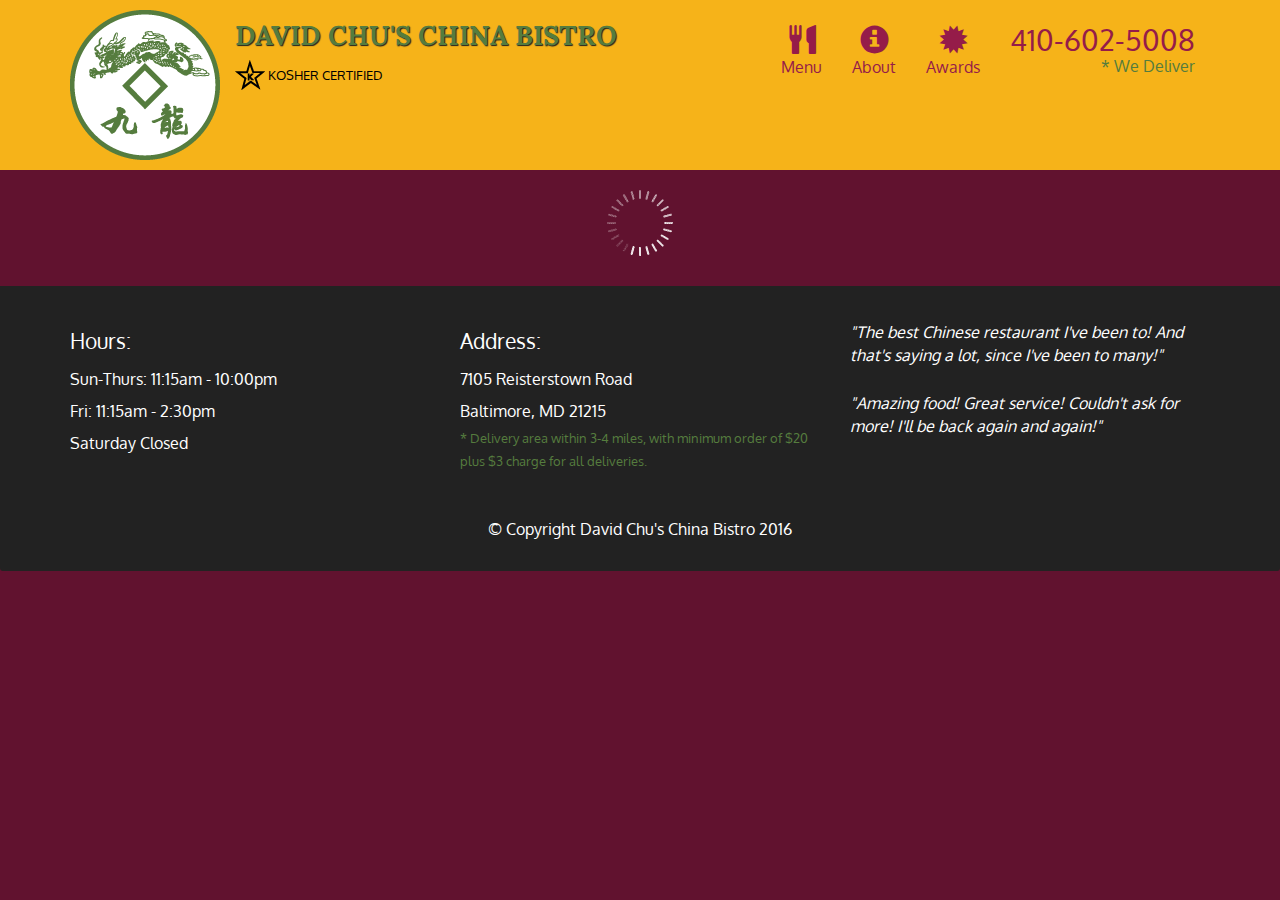
<file: index.html>
<!doctype html>
<html lang="en">
  <head>
    <meta charset="utf-8">
    <meta http-equiv="X-UA-Compatible" content="IE=edge">
    <meta name="viewport" content="width=device-width, initial-scale=1">
    <title>David Chu's China Bistro</title>
    <link rel="stylesheet" href="css/bootstrap.min.css">
    <link rel="stylesheet" href="css/styles.css">
    <link href='https://fonts.googleapis.com/css?family=Oxygen:400,300,700' rel='stylesheet' type='text/css'>
    <link href='https://fonts.googleapis.com/css?family=Lora' rel='stylesheet' type='text/css'>
  </head>
<body>
  <header>
    <nav id="header-nav" class="navbar navbar-default">
      <div class="container">
        <div class="navbar-header">
          <a href="index.html" class="pull-left visible-md visible-lg">
            <div id="logo-img" alt="Logo image"></div>
          </a>

          <div class="navbar-brand">
            <a href="index.html"><h1>David Chu's China Bistro</h1></a>
            <p>
              <img src="images/star-k-logo.png" alt="Kosher certification">
              <span>Kosher Certified</span>
            </p>
          </div>

          <button id="navbarToggle" type="button" class="navbar-toggle collapsed" data-toggle="collapse" data-target="#collapsable-nav" aria-expanded="false">
            <span class="sr-only">Toggle navigation</span>
            <span class="icon-bar"></span>
            <span class="icon-bar"></span>
            <span class="icon-bar"></span>
          </button>
        </div>
        
        <div id="collapsable-nav" class="collapse navbar-collapse">
           <ul id="nav-list" class="nav navbar-nav navbar-right">
            <li id="navHomeButton" class="visible-xs active">
              <a href="index.html">
                <span class="glyphicon glyphicon-home"></span> Home</a>
            </li>
            <li id="navMenuButton">
              <a href="#" onclick="$dc.loadMenuCategories();">
                <span class="glyphicon glyphicon-cutlery"></span><br class="hidden-xs"> Menu</a>
            </li>
            <li>
              <a href="#">
                <span class="glyphicon glyphicon-info-sign"></span><br class="hidden-xs"> About</a>
            </li>
            <li>
              <a href="#">
                <span class="glyphicon glyphicon-certificate"></span><br class="hidden-xs"> Awards</a>
            </li>
            <li id="phone" class="hidden-xs">
              <a href="tel:410-602-5008">
                <span>410-602-5008</span></a><div>* We Deliver</div>
            </li>
          </ul><!-- #nav-list -->
        </div><!-- .collapse .navbar-collapse -->
      </div><!-- .container -->
    </nav><!-- #header-nav -->
  </header>

  <div id="call-btn" class="visible-xs">
    <a class="btn" href="tel:410-602-5008">
    <span class="glyphicon glyphicon-earphone"></span>
    410-602-5008
    </a>
  </div>
  <div id="xs-deliver" class="text-center visible-xs">* We Deliver</div>

  <div id="main-content" class="container"></div>

  <footer class="panel-footer">
    <div class="container">
      <div class="row">
        <section id="hours" class="col-sm-4">
          <span>Hours:</span><br>
          Sun-Thurs: 11:15am - 10:00pm<br>
          Fri: 11:15am - 2:30pm<br>
          Saturday Closed
          <hr class="visible-xs">
        </section>
        <section id="address" class="col-sm-4">
          <span>Address:</span><br>
          7105 Reisterstown Road<br>
          Baltimore, MD 21215
          <p>* Delivery area within 3-4 miles, with minimum order of $20 plus $3 charge for all deliveries.</p>
          <hr class="visible-xs">
        </section>
        <section id="testimonials" class="col-sm-4">
          <p>"The best Chinese restaurant I've been to! And that's saying a lot, since I've been to many!"</p>
          <p>"Amazing food! Great service! Couldn't ask for more! I'll be back again and again!"</p>
        </section>
      </div>
      <div class="text-center">&copy; Copyright David Chu's China Bistro 2016</div>
    </div>
  </footer>

  <!-- jQuery (Bootstrap JS plugins depend on it) -->
  <script src="js/jquery-2.1.4.min.js"></script>
  <script src="js/bootstrap.min.js"></script>
  <script src="js/ajax-utils.js"></script>
  <script src="js/script.js"></script>
</body>
</html>
</file>
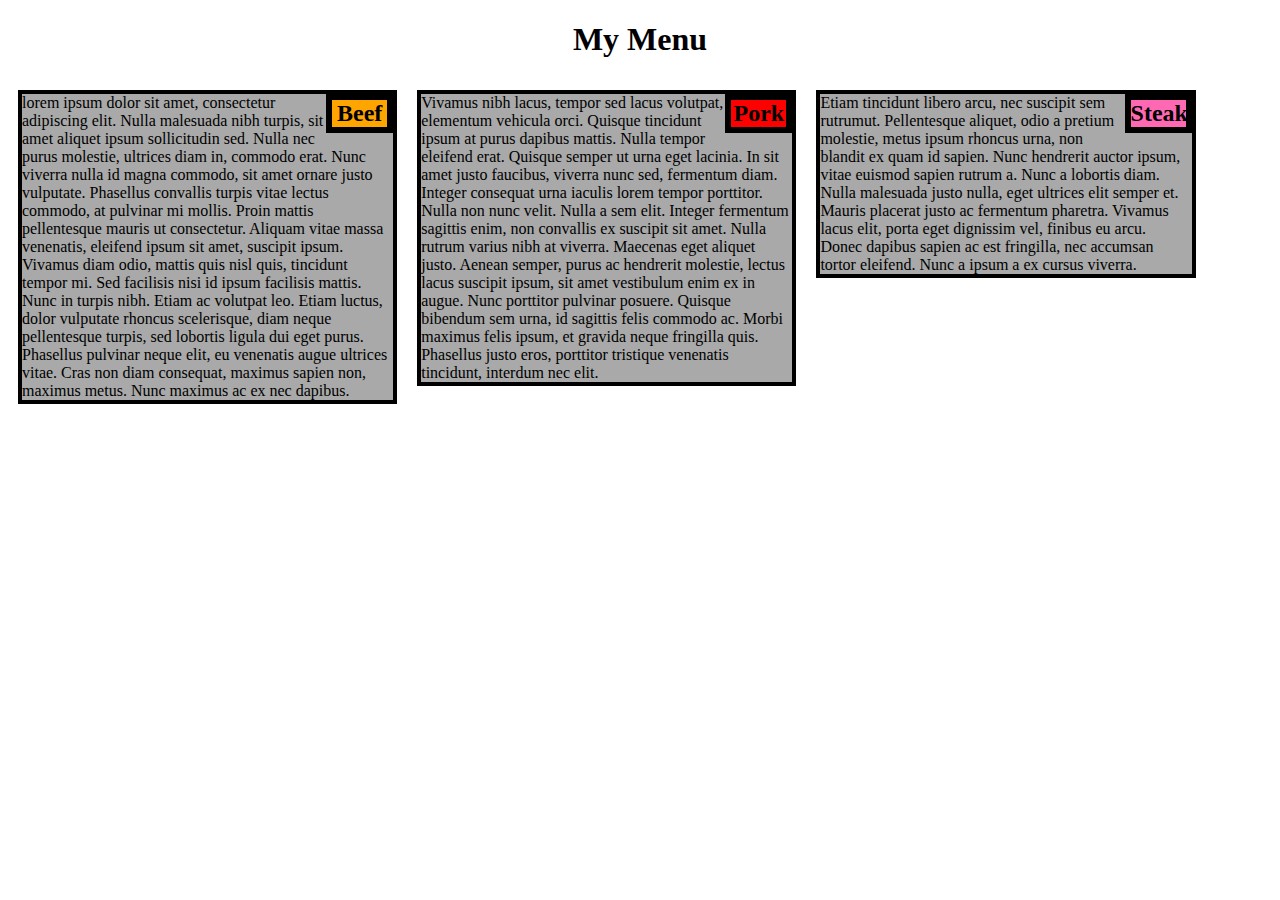
<file: module-2 solution/index.html>
<!doctype html>
<html>
<head>
	<meta charset="utf-8">
	<meta name="viewport" content="width=device-width, initial-scale=1">
	<title>Module2 Solution</title>
	<link rel="stylesheet" href="css/style.css">
</head>
<body>
	<h1>My Menu</h1>
	<div class="row">
		<div class="col-lg-3 col-md-2 col-sm-1"><h2 class="Beef">Beef</h2>lorem ipsum dolor sit amet, consectetur adipiscing elit. Nulla malesuada nibh turpis, sit amet aliquet ipsum sollicitudin sed. Nulla nec purus molestie, ultrices diam in, commodo erat. Nunc viverra nulla id magna commodo, sit amet ornare justo vulputate. Phasellus convallis turpis vitae lectus commodo, at pulvinar mi mollis. Proin mattis pellentesque mauris ut consectetur. Aliquam vitae massa venenatis, eleifend ipsum sit amet, suscipit ipsum. Vivamus diam odio, mattis quis nisl quis, tincidunt tempor mi. Sed facilisis nisi id ipsum facilisis mattis. Nunc in turpis nibh. Etiam ac volutpat leo. Etiam luctus, dolor vulputate rhoncus scelerisque, diam neque pellentesque turpis, sed lobortis ligula dui eget purus. Phasellus pulvinar neque elit, eu venenatis augue ultrices vitae. Cras non diam consequat, maximus sapien non, maximus metus. Nunc maximus ac ex nec dapibus.</div>

		<div class="col-lg-3 col-md-2 col-sm-1"><h2 class="Pork">Pork</h2>Vivamus nibh lacus, tempor sed lacus volutpat, elementum vehicula orci. Quisque tincidunt ipsum at purus dapibus mattis. Nulla tempor eleifend erat. Quisque semper ut urna eget lacinia. In sit amet justo faucibus, viverra nunc sed, fermentum diam. Integer consequat urna iaculis lorem tempor porttitor. Nulla non nunc velit. Nulla a sem elit. Integer fermentum sagittis enim, non convallis ex suscipit sit amet. Nulla rutrum varius nibh at viverra. Maecenas eget aliquet justo. Aenean semper, purus ac hendrerit molestie, lectus lacus suscipit ipsum, sit amet vestibulum enim ex in augue. Nunc porttitor pulvinar posuere. Quisque bibendum sem urna, id sagittis felis commodo ac. Morbi maximus felis ipsum, et gravida neque fringilla quis. Phasellus justo eros, porttitor tristique venenatis tincidunt, interdum nec elit.</div>

		<div class="col-lg-3 col-md-1 col-sm-1"><h2 class="Steak">Steak</h2>Etiam tincidunt libero arcu, nec suscipit sem rutrumut. Pellentesque aliquet, odio a pretium molestie, metus ipsum rhoncus urna, non blandit ex quam id sapien. Nunc hendrerit auctor ipsum, vitae euismod sapien rutrum a. Nunc a lobortis diam. Nulla malesuada justo nulla, eget ultrices elit semper et. Mauris placerat justo ac fermentum pharetra. Vivamus lacus elit, porta eget dignissim vel, finibus eu arcu. Donec dapibus sapien ac est fringilla, nec accumsan tortor eleifend. Nunc a ipsum a ex cursus viverra.</div>
	</div>
</body>
</html>
</file>
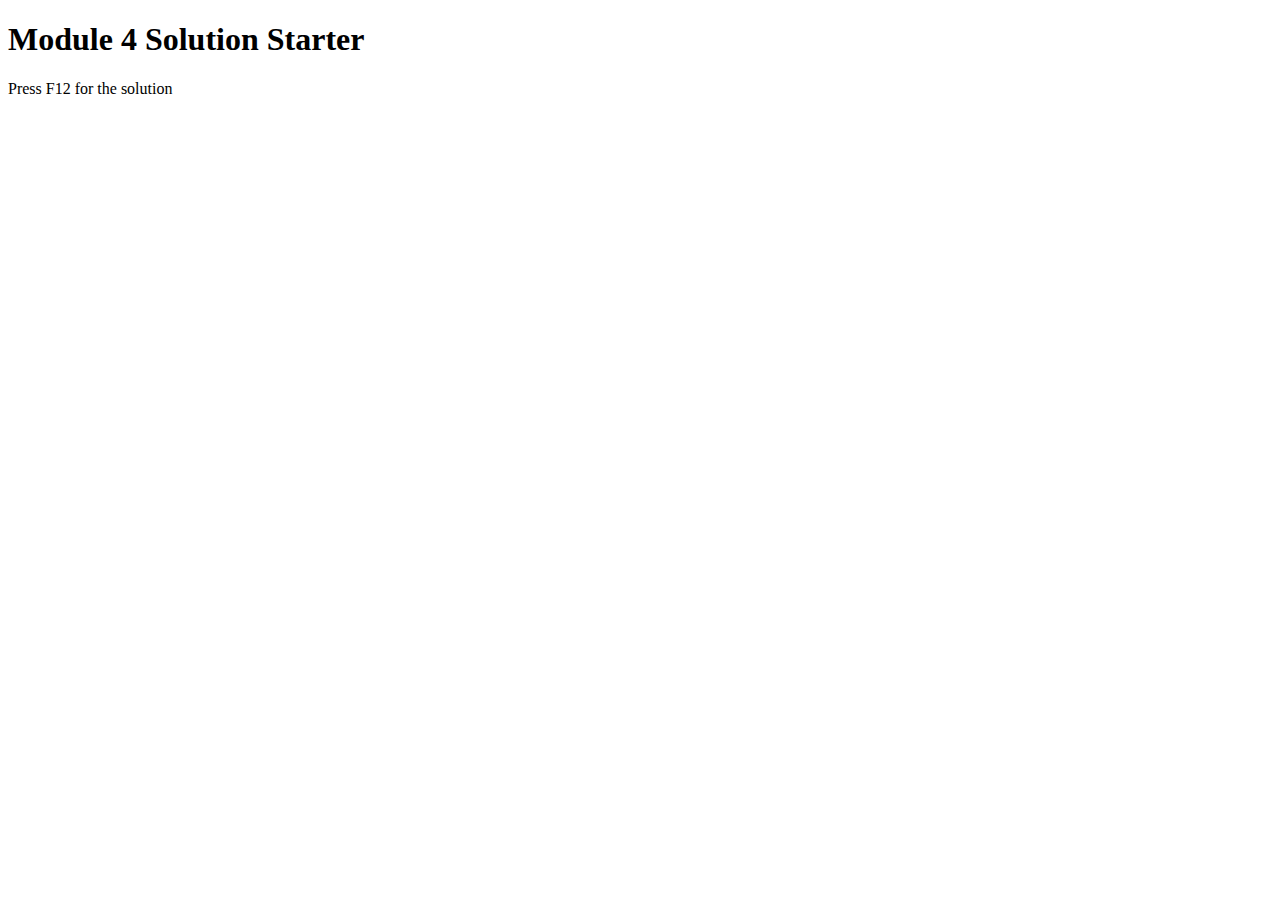
<file: module-4 solution/index.html>
<!DOCTYPE html>
<html>
<head>
  <meta charset="utf-8">
  <title>Module 4 Solution Starter</title>
  <script>
    var names = []; // DO NOT REMOVE
  </script>
  <script src="SpeakHello.js"></script>
  <script src="SpeakGoodBye.js"></script>
  <script src="script.js"></script>
</head>
<body>
  <h1>Module 4 Solution Starter</h1>
  <p>Press F12 for the solution</p>
</body>
</html>
</file>
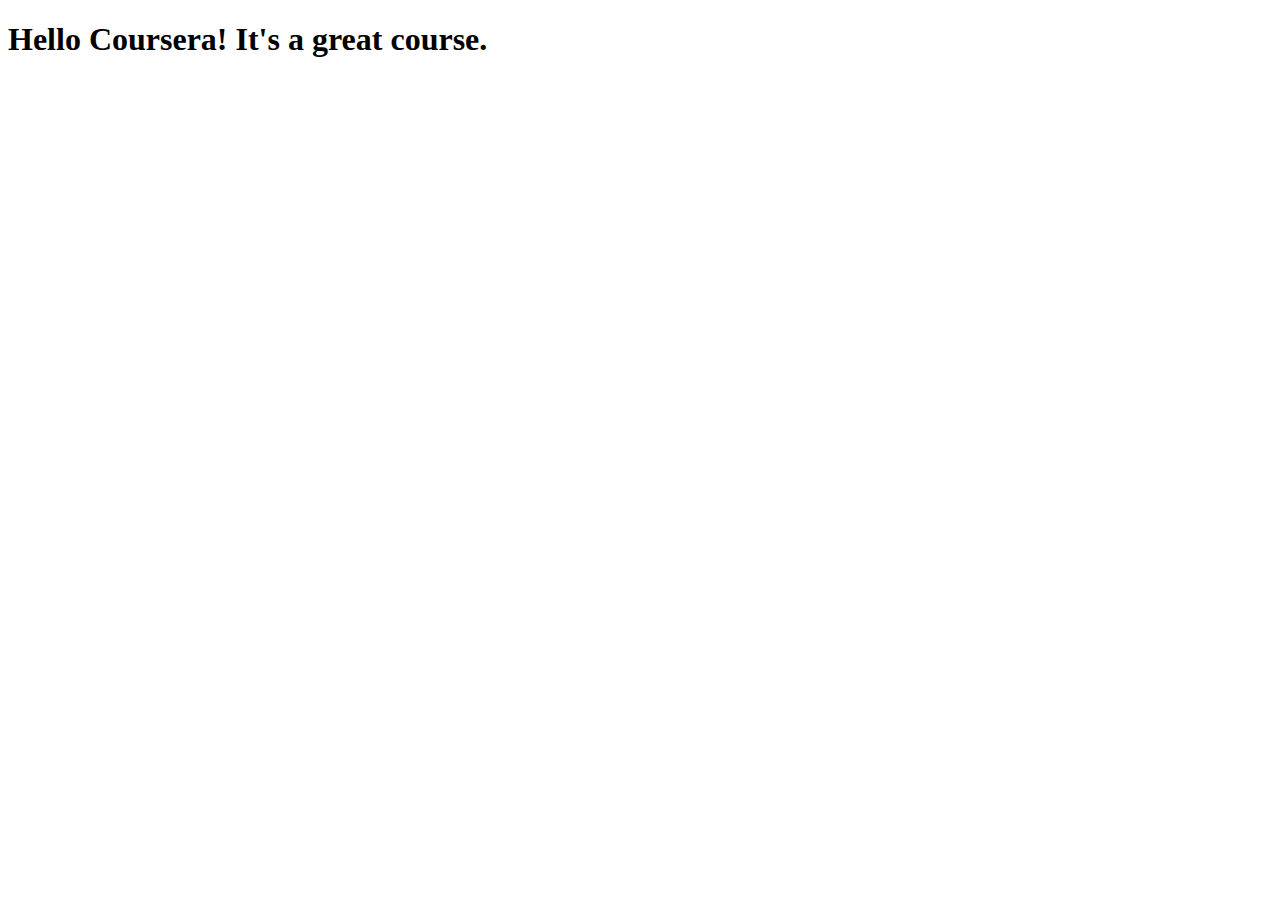
<file: site/Index.html>
<!doctype html>
<html>
<head>
	<meta charset="utf-8">
	<meta name="viewport" content="width=device-width, initial-scale=1">
	<title>Hello coursera!</title>
</head>
<body>
	<h1>Hello Coursera! It's a great course.</h1>
</body>
</html>
</file>
<file: css/styles.css>
body {
  font-size: 16px;
  color: #fff;
  background-color: #61122f;
  font-family: 'Oxygen', sans-serif;
}

/** HEADER **/
#header-nav {
  background-color: #f6b319;
  border-radius: 0;
  border: 0;
}

#logo-img {
  background: url('../images/restaurant-logo_large.png') no-repeat;
  width: 150px;
  height: 150px;
  margin: 10px 15px 10px 0;
}

.navbar-brand {
  padding-top: 25px;
}
.navbar-brand h1 { /* Restaurant name */
  font-family: 'Lora', serif;
  color: #557c3e;
  font-size: 1.5em;
  text-transform: uppercase;
  font-weight: bold;
  text-shadow: 1px 1px 1px #222;
  margin-top: 0;
  margin-bottom: 0;
  line-height: .75;
}
.navbar-brand a:hover, .navbar-brand a:focus {
  text-decoration: none;
}
.navbar-brand p { /* Kosher cert */
  color: #000;
  text-transform: uppercase;
  font-size: .7em;
  margin-top: 15px;
}
.navbar-brand p span { /* Star-K */
  vertical-align: middle;
}

#nav-list {
  margin-top: 10px;
}
#nav-list a {
  color: #951C49;
  text-align: center;
}
#nav-list a:hover {
  background: #E7E7E7;
}
#nav-list a span {
  font-size: 1.8em;
}

#phone {
  margin-top: 5px;
}
#phone a { /* Phone number */
  text-align: right;
  padding-bottom: 0;
}
#phone div { /* We Deliver */
  color: #557c3e;
  text-align: right;
  padding-right: 15px;
}

.navbar-header button.navbar-toggle, .navbar-header .icon-bar {
  border: 1px solid #61122f;
}
.navbar-header button.navbar-toggle {
  clear: both;
  margin-top: -30px;
}
/* END HEADER */

/* FOOTER */
.panel-footer {
  margin-top: 30px;
  padding-top: 35px;
  padding-bottom: 30px;
  background-color: #222;
  border-top: 0;
}
.panel-footer div.row {
  margin-bottom: 35px;
}
#hours, #address {
  line-height: 2;
}
#hours > span, #address > span {
  font-size: 1.3em;
}
#address p {
  color: #557c3e;
  font-size: .8em;
  line-height: 1.8;
}
#testimonials {
  font-style: italic;
}
#testimonials p:nth-child(2) {
  margin-top: 25px;
}
/* END FOOTER */



/* HOME PAGE */
.container .jumbotron {
  box-shadow: 0 0 50px #3F0C1F;
  border: 2px solid #3F0C1F;
}

#menu-tile, #specials-tile, #map-tile {
  height: 250px;
  width: 100%;
  margin-bottom: 15px;
  position: relative;
  border: 2px solid #3F0C1F;
  overflow: hidden;
}
#menu-tile:hover, #specials-tile:hover, #map-tile:hover {
  box-shadow: 0 1px 5px 1px #cccccc;
}
#menu-tile {
  background: url('../images/menu-tile.jpg') no-repeat;
  background-position: center;
}
#specials-tile {
  background: url('../images/specials-tile.jpg') no-repeat;
  background-position: center;
}
#menu-tile span, #specials-tile span, #map-tile span {
  position: absolute;
  bottom: 0;
  right: 0;
  width: 100%;
  text-align: center;
  font-size: 1.6em;
  text-transform: uppercase;
  background-color: #000;
  color: #fff;
  opacity: .8;
}
/* END HOME PAGE */

/* MENU CATEGORIES PAGE */
.category-tile { 
  position: relative;
  border: 2px solid #3F0C1F;
  overflow: hidden;
  width: 200px;
  height: 200px;
  margin: 0 auto 15px;
}
.category-tile span {
  position: absolute;
  bottom: 0;
  right: 0;
  width: 100%;
  text-align: center;
  font-size: 1.2em;
  text-transform: uppercase;
  background-color: #000;
  color: #fff;
  opacity: .8;
}
.category-tile:hover {
  box-shadow: 0 1px 5px 1px #cccccc;
}

#menu-categories-title + div {
  margin-bottom: 50px;
}
/* END MENU CATEGORIES PAGE */

/* SINGLE CATEGORY PAGE */
.menu-item-tile {
  margin-bottom: 25px;
}
.menu-item-tile hr {
  width: 80%;
}
.menu-item-tile .menu-item-price {
  font-size: 1.1em;
  text-align: right;
  margin-top: -15px;
  margin-right: -15px;
}
.menu-item-tile .menu-item-price span {
  font-size: .6em;
}
.menu-item-photo {
  position: relative;
  border: 2px solid #3F0C1F; 
  overflow: hidden;
  padding: 0;
  margin-right: -15px;
  margin-left: auto;
  margin-bottom: 20px;
  max-width: 250px;
}
.menu-item-photo div {
  position: absolute;
  bottom: 0;
  right: 0;
  width: 80px;
  background-color: #557c3e;
  text-align: center;
}
.menu-item-description {
  padding-right: 30px;
}
h3.menu-item-title {
  margin: 0 0 10px;
}
.menu-item-details {
  font-size: .9em;
  font-style: italic;
}
/* END SINGLE CATEGORY PAGE */


/********** Large devices only **********/
@media (min-width: 1200px) {
  .container .jumbotron {
    background: url('../images/jumbotron_1200.jpg') no-repeat;
    height: 675px;
  }
}

/********** Medium devices only **********/
@media (min-width: 992px) and (max-width: 1199px) {
  /* Header */
  #logo-img {
    background: url('../images/restaurant-logo_medium.png') no-repeat;
    width: 100px;
    height: 100px;
    margin: 5px 5px 5px 0;
  }
  /* End Header */

  /* Home Page */
  .container .jumbotron {
    background: url('../images/jumbotron_992.jpg') no-repeat;
    height: 558px;
  }
  /* End Home Page */
}

/********** Small devices only **********/
@media (min-width: 768px) and (max-width: 991px) {
  /* Home Page */
  .container .jumbotron {
    background: url('../images/jumbotron_768.jpg') no-repeat;
    height: 432px;
  }
  /* End Home Page */
}

/********** Extra small devices only **********/
@media (max-width: 767px) {
  /* Header */
  .navbar-brand {
    padding-top: 10px;
    height: 80px;
  }
  .navbar-brand h1 { /* Restaurant name */
    padding-top: 10px;
    font-size: 5vw; /* 1vw = 1% of viewport width */
  }
  .navbar-brand p { /* Kosher cert */
    font-size: .6em;
    margin-top: 12px;
  }
  .navbar-brand p img { /* Star-K */
    height: 20px;
  }

  #collapsable-nav a { /* Collapsed nav menu text */
    font-size: 1.2em;
  }
  #collapsable-nav a span { /* Collapsed nav menu glyph */
    font-size: 1em;
    margin-right: 5px;
  }

  #call-btn > a {
    font-size: 1.5em;
    display: block;
    margin: 0 20px;
    padding: 10px;
    border: 2px solid #fff;
    background-color: #f6b319;
    color: #951c49;
  }
  #xs-deliver {
    margin-top: 5px;
    font-size: .7em;
    letter-spacing: .1em;
    text-transform: uppercase;
  }
  /* End Header */

  /* Footer */
  .panel-footer section {
    margin-bottom: 30px;
    text-align: center;
  }
  .panel-footer section:nth-child(3) {
    margin-bottom: 0; /* margin already exists on the whole row */
  }
  .panel-footer section hr {
    width: 50%;
  }
  /* End Footer */

  /* Home Page */
  .container .jumbotron {
    margin-top: 30px;
    padding: 0;
  }
  #menu-tile, #specials-tile {
    width: 360px;
    margin: 0 auto 15px;
  }

  .menu-item-photo {
    margin-right: auto;
  }
  .menu-item-tile .menu-item-price {
    text-align: center;
  }
  .menu-item-description {
    text-align: center;;
  }
}


/********** Super extra small devices Only :-) (e.g., iPhone 4) **********/
@media (max-width: 479px) {
  /* Header */
  .navbar-brand h1 { /* Restaurant name */
    padding-top: 5px;
    font-size: 6vw;
  }
  /* End Header */
  
  /* Home page */
  #menu-tile, #specials-tile {
    width: 280px;
    margin: 0 auto 15px;
  }

  .col-xxs-12 {
    position: relative;
    min-height: 1px;
    padding-right: 15px;
    padding-left: 15px;
    float: left;
    width: 100%;
  }
}
</file>
<file: module-2 solution/css/style.css>
*{
	box-sizing: border-box;
}
h1 {
	font-family:  italic;
	text-align:  center;
}
h2 {
	margin:  auto;
	border:  6px solid;
	text-align: center;
	padding: 0px;
	width:  67px;
	float: right;
	clear: both;
	background-color: gray;
}

div > div {
	margin: 10px;
	border:  4px solid;
	background-color: darkgray;
}

@media (min-width: 992px){
	.col-lg-3{
		float: left;
		clear: right;
	}
	.col-lg-3{
		width: 30%;
	}
}
@media (min-width: 768px) and (max-width: 991px) {
	.col-md-2, .col-md-1 {
	}
	.col-md-1{
		width: 100%;
	}
	.col-md-2{
		width: 50%;
	}
}
@media (max-width: 767px){
	.col-sm-1{

	}
	.col-sm-1{
		width: 100%;
	}
}
.Beef {
	background-color: orange;
}
.Pork {
	background-color: red;
}
.Steak{
	background-color: hotpink;
}
</file>
